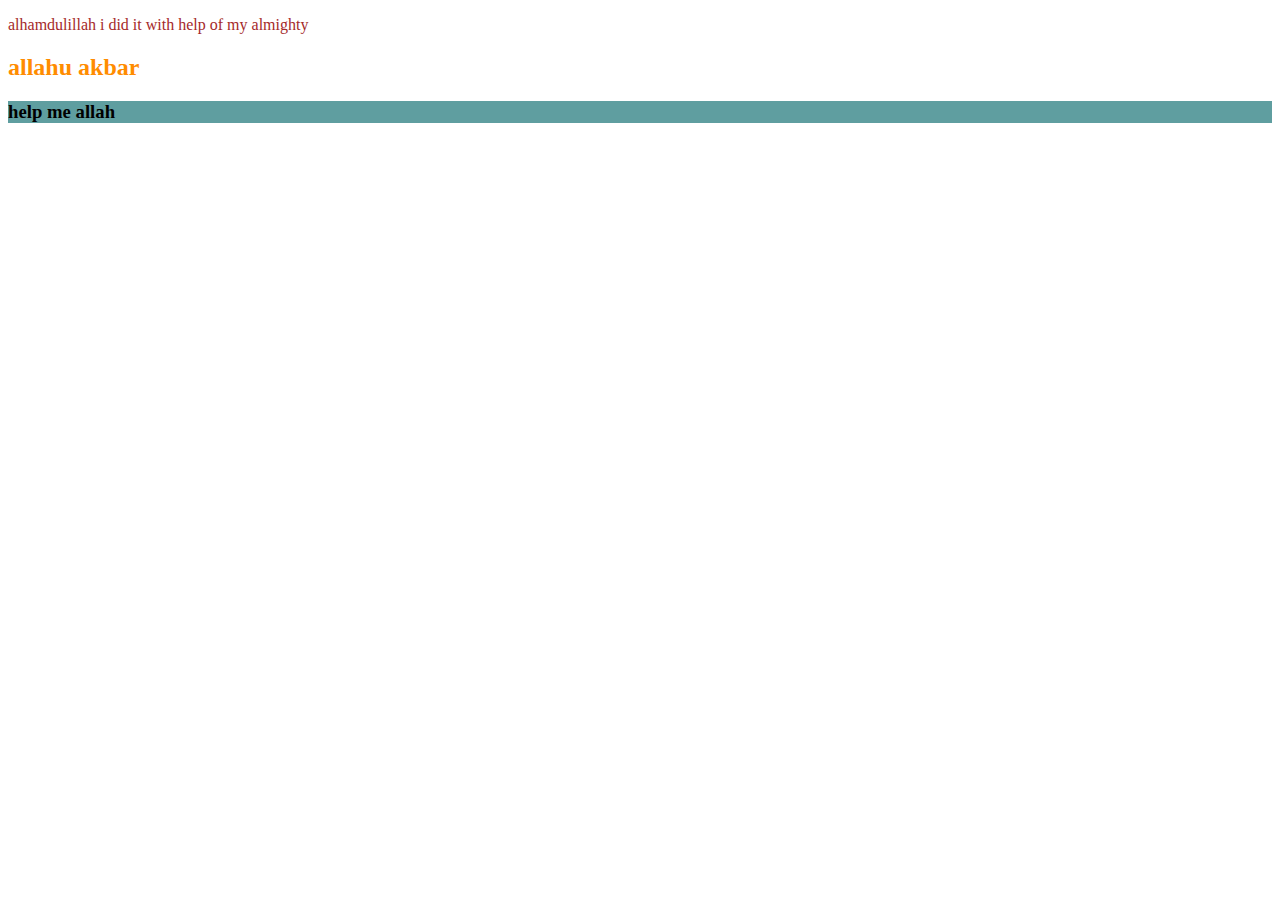
<file: new.html>
<!DOCTYPE html>
<html lang="en">
<head>
      <meta charset="UTF-8">
      <meta name="viewport"content="width=device-width, initial-scale=1.0">
      <title>firstgitrepo</title>
      <link rel="stylesheet" href="style.css">

</head>
<body>
      <p>alhamdulillah i did it with help of my almighty</p>
      <h2>allahu akbar</h2>
      <h3>help me allah</h3>

</body>
</html>
</file>
<file: style.css>
p{
      color: brown;
}
h3{
      background-color: cadetblue;
}
h2{
      color: darkorange;
}
</file>
